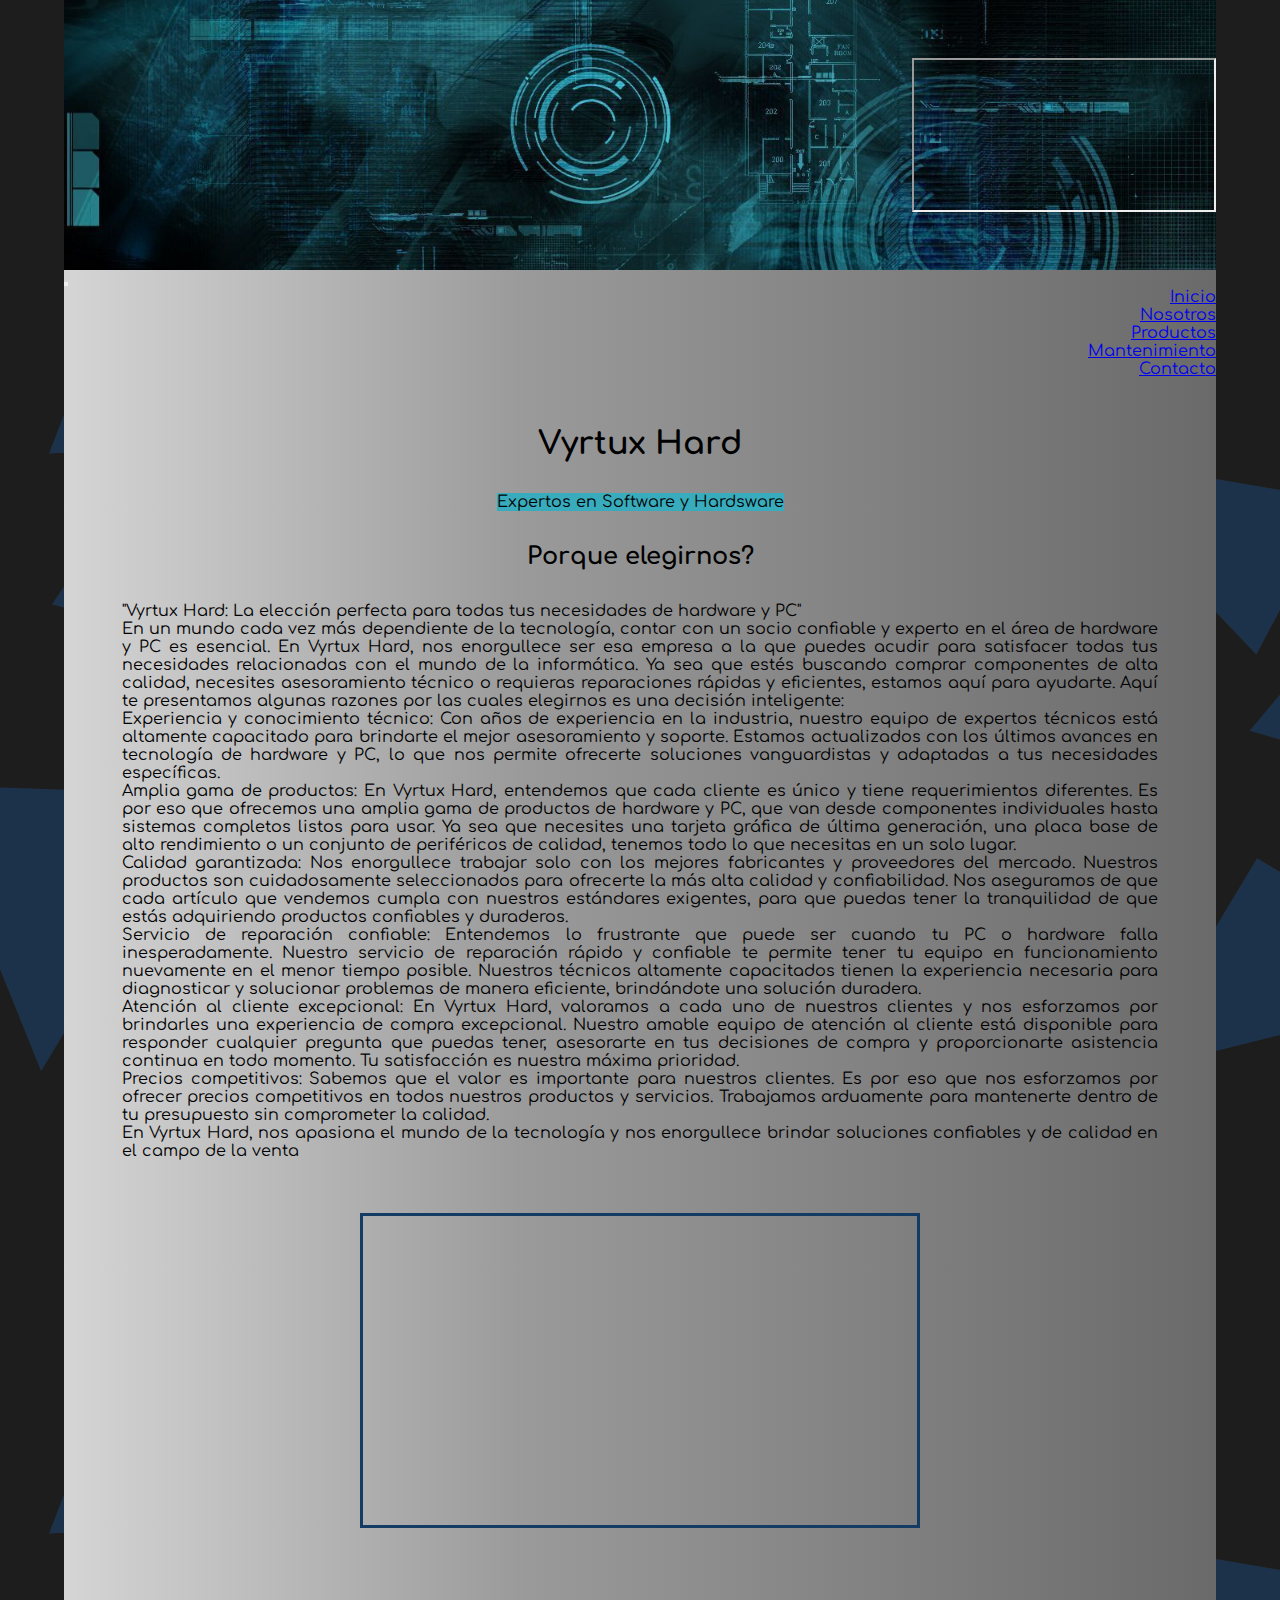
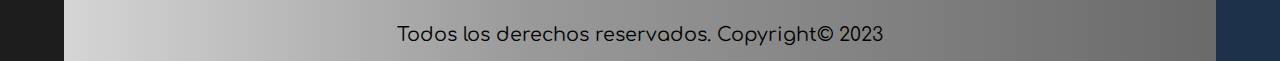
<file: index.html>
<!DOCTYPE html>
<html lang="en">

<head>
  <meta charset="UTF-8">
  <meta http-equiv="X-UA-Compatible" content="IE=edge">
  <meta name="viewport" content="width=device-width, initial-scale=1.0">
  <meta name="description" content="Vyrtux hard, Expertos en harware y software.">
  <meta name="keywords" content="empresa, hardware, software, computadoras">
  <link rel="preconnect" href="https://fonts.googleapis.com">
  <link rel="preconnect" href="https://fonts.googleapis.com">
  <link rel="preconnect" href="https://fonts.gstatic.com" crossorigin>
  <link href="https://cdn.jsdelivr.net/npm/bootstrap@5.3.0-alpha3/dist/css/bootstrap.min.css" rel="stylesheet"
    integrity="sha384-KK94CHFLLe+nY2dmCWGMq91rCGa5gtU4mk92HdvYe+M/SXH301p5ILy+dN9+nJOZ" crossorigin="anonymous">
  <link href="https://fonts.googleapis.com/css2?family=Comfortaa:wght@300;400;500;600;700&display=swap"
    rel="stylesheet">
  <link rel="shortcut icon" href="./media/favicon.ico">
  <link rel="stylesheet" href="./css/style.css">
  <title>Vyrtux Hard - Inicio</title>
</head>

<body>
  <header>
    <div class="banner">
      <iframe src="https://embed.lottiefiles.com/animation/92210"></iframe>
      <!-- Imagen de Fondo -->
    </div>
    <div class="navbarMio">
      <nav class="navbar navbar-expand-lg bg-body-tertiary">
        <div class="container-fluid">
          <a class="navbar-brand"></a>
          <button class="navbar-toggler" type="button" data-bs-toggle="collapse" data-bs-target="#navbarNav"
            aria-controls="navbarNav" aria-expanded="false" aria-label="Toggle navigation">
            <span class="navbar-toggler-icon"></span>
          </button>
          <div class="collapse navbar-collapse" id="navbarNav">
            <ul class="navbar-nav">
              <li class="nav-item">
                <a class="nav-link active" href="./index.html">Inicio</a>
              </li>
              <li class="nav-item">
                <a class="nav-link" href="./pages/nosotros.html">Nosotros</a>
              </li>
              <li class="nav-item">
                <a class="nav-link" href="./pages/productos.html">Productos</a>
              </li>
              <li class="nav-item">
                <a class="nav-link" href="./pages/mantenimiento.html">Mantenimiento</a>
              </li>
              <li class="nav-item">
                <a class="nav-link" href="./pages/contact.html">Contacto</a>
              </li>
            </ul>
          </div>
        </div>
      </nav>
    </div>
  </header>
  <main>
    <section>
      <article>
        <h1 class="tittle">Vyrtux Hard</h1>
        <p class="slogan">Expertos en Software y Hardsware</p>
      </article>
      <h2 class="pregunta">Porque elegirnos?</h2>
      <article class="eleccion">
        <p>"Vyrtux Hard: La elección perfecta para todas tus necesidades de hardware y PC"</p>

          En un mundo cada vez más dependiente de la tecnología, contar con un socio confiable y experto en el área de
          hardware y PC es esencial. En Vyrtux Hard, nos enorgullece ser esa empresa a la que puedes acudir para
          satisfacer todas tus necesidades relacionadas con el mundo de la informática. Ya sea que estés buscando
          comprar componentes de alta calidad, necesites asesoramiento técnico o requieras reparaciones rápidas y
          eficientes, estamos aquí para ayudarte. Aquí te presentamos algunas razones por las cuales elegirnos es una
          decisión inteligente:</p>

          Experiencia y conocimiento técnico: Con años de experiencia en la industria, nuestro equipo de expertos
          técnicos está altamente capacitado para brindarte el mejor asesoramiento y soporte. Estamos actualizados con
          los últimos avances en tecnología de hardware y PC, lo que nos permite ofrecerte soluciones vanguardistas y
          adaptadas a tus necesidades específicas.</p>

          Amplia gama de productos: En Vyrtux Hard, entendemos que cada cliente es único y tiene requerimientos
          diferentes. Es por eso que ofrecemos una amplia gama de productos de hardware y PC, que van desde componentes
          individuales hasta sistemas completos listos para usar. Ya sea que necesites una tarjeta gráfica de última
          generación, una placa base de alto rendimiento o un conjunto de periféricos de calidad, tenemos todo lo que
          necesitas en un solo lugar.</p>

          Calidad garantizada: Nos enorgullece trabajar solo con los mejores fabricantes y proveedores del mercado.
          Nuestros productos son cuidadosamente seleccionados para ofrecerte la más alta calidad y confiabilidad. Nos
          aseguramos de que cada artículo que vendemos cumpla con nuestros estándares exigentes, para que puedas tener
          la tranquilidad de que estás adquiriendo productos confiables y duraderos.</p>

          Servicio de reparación confiable: Entendemos lo frustrante que puede ser cuando tu PC o hardware falla
          inesperadamente. Nuestro servicio de reparación rápido y confiable te permite tener tu equipo en
          funcionamiento nuevamente en el menor tiempo posible. Nuestros técnicos altamente capacitados tienen la
          experiencia necesaria para diagnosticar y solucionar problemas de manera eficiente, brindándote una solución
          duradera.</p>

          Atención al cliente excepcional: En Vyrtux Hard, valoramos a cada uno de nuestros clientes y nos esforzamos
          por brindarles una experiencia de compra excepcional. Nuestro amable equipo de atención al cliente está
          disponible para responder cualquier pregunta que puedas tener, asesorarte en tus decisiones de compra y
          proporcionarte asistencia continua en todo momento. Tu satisfacción es nuestra máxima prioridad.</p>

          Precios competitivos: Sabemos que el valor es importante para nuestros clientes. Es por eso que nos esforzamos
          por ofrecer precios competitivos en todos nuestros productos y servicios. Trabajamos arduamente para
          mantenerte dentro de tu presupuesto sin comprometer la calidad.</p>

          En Vyrtux Hard, nos apasiona el mundo de la tecnología y nos enorgullece brindar soluciones confiables y de
          calidad en el campo de la venta</p>
      </article>
      <article class="video">
        <iframe width="560" height="315" src="https://www.youtube.com/embed/BjfJZh7YlMo" title="YouTube video player"
          frameborder="0"
          allow="accelerometer; autoplay; clipboard-write; encrypted-media; gyroscope; picture-in-picture; web-share"
          allowfullscreen></iframe>
      </article>
    </section>
  </main>
  <footer>
    <p>Todos los derechos reservados. Copyright© 2023</p>
  </footer>
  <script src="https://cdn.jsdelivr.net/npm/bootstrap@5.3.0-alpha3/dist/js/bootstrap.bundle.min.js"
    integrity="sha384-ENjdO4Dr2bkBIFxQpeoTz1HIcje39Wm4jDKdf19U8gI4ddQ3GYNS7NTKfAdVQSZe"
    crossorigin="anonymous"></script>
</body>


</html>
</file>
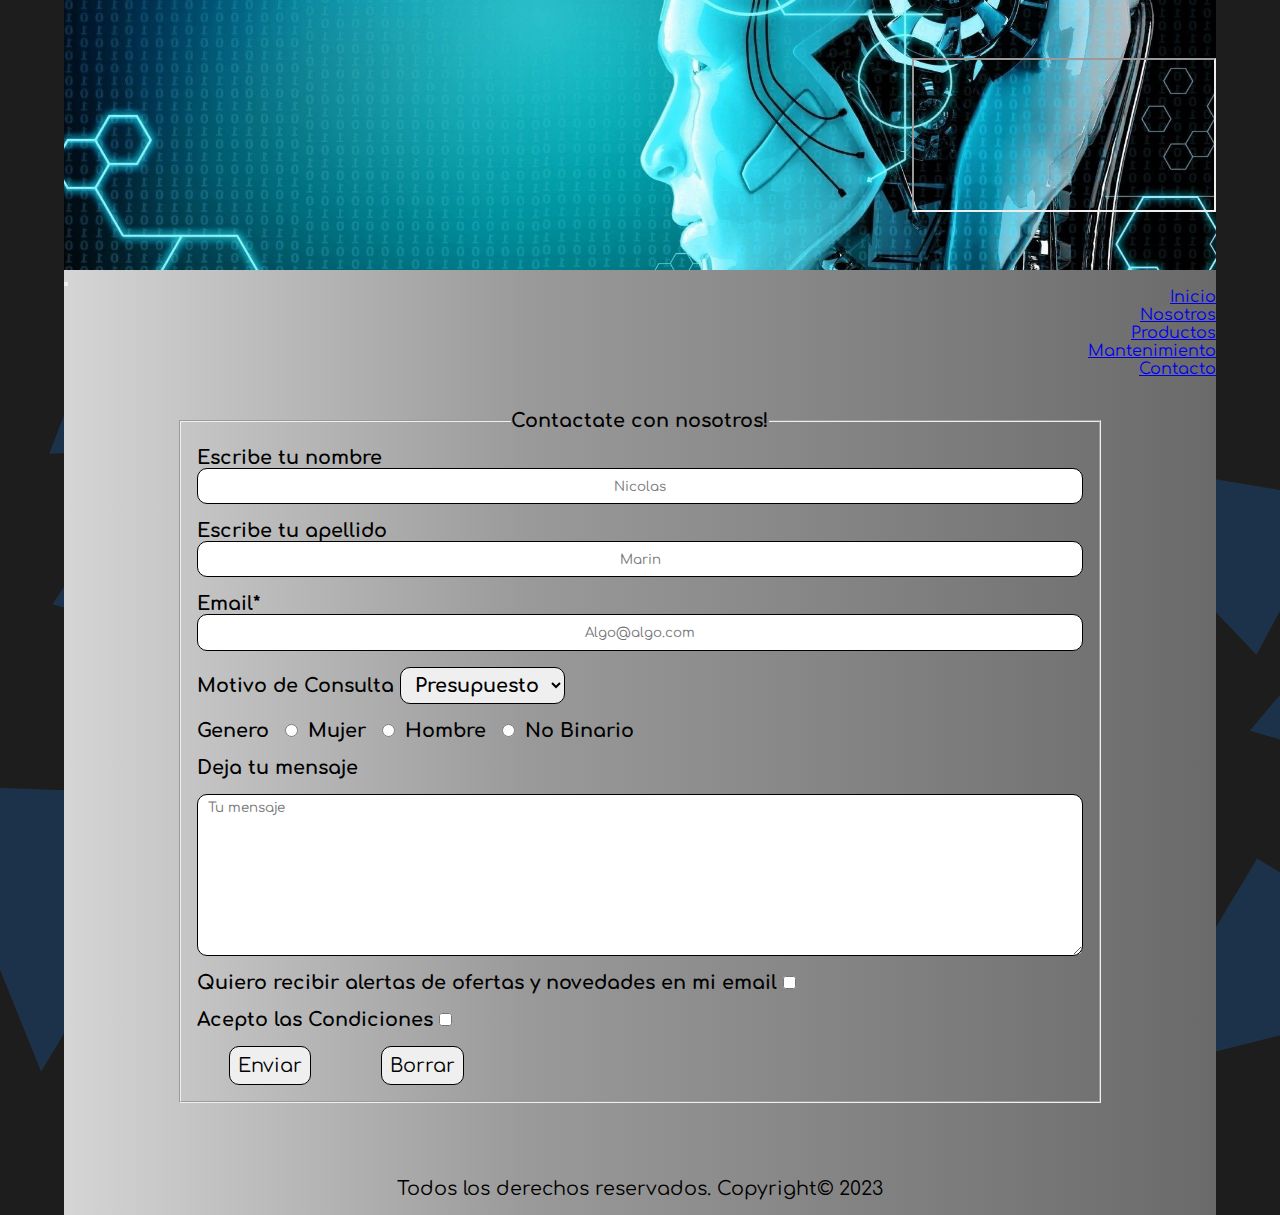
<file: pages/contact.html>
<!DOCTYPE html>
<html lang="en">

<head>
    <meta charset="UTF-8">
    <meta http-equiv="X-UA-Compatible" content="IE=edge">
    <meta name="viewport" content="width=device-width, initial-scale=1.0">
    <meta name="description" content="pagina de contacto para todo publico, aqui puedes hacer tus consultas a Vyrtux Hard">
    <meta name="keywords" content="contacto, mail, formulario">
    <link rel="preconnect" href="https://fonts.googleapis.com">
    <link rel="preconnect" href="https://fonts.gstatic.com" crossorigin>
    <link href="https://cdn.jsdelivr.net/npm/bootstrap@5.3.0-alpha3/dist/css/bootstrap.min.css" rel="stylesheet" integrity="sha384-KK94CHFLLe+nY2dmCWGMq91rCGa5gtU4mk92HdvYe+M/SXH301p5ILy+dN9+nJOZ" crossorigin="anonymous">
    <link href="https://fonts.googleapis.com/css2?family=Comfortaa:wght@300;400;500;600;700&display=swap"
        rel="stylesheet">
    <link rel="shortcut icon" href="../media/favicon.ico">
    <link rel="stylesheet" href="../css/style.css">
    <title>Vyrtux Hard - Contacto</title>
</head>

<body>
    <header>
        <div class="bannerContacto">
            <iframe src="https://embed.lottiefiles.com/animation/92210"></iframe>
            <!-- Imagen de Fondo -->
        </div>
        <div class="navbarMio">
            <nav class="navbar navbar-expand-lg bg-body-tertiary">
                <div class="container-fluid">
                  <a class="navbar-brand"></a>
                  <button class="navbar-toggler" type="button" data-bs-toggle="collapse" data-bs-target="#navbarNav" aria-controls="navbarNav" aria-expanded="false" aria-label="Toggle navigation">
                    <span class="navbar-toggler-icon"></span>
                  </button>
                  <div class="collapse navbar-collapse" id="navbarNav">
                    <ul class="navbar-nav">
                      <li class="nav-item">
                        <a class="nav-link active" href="../index.html">Inicio</a>
                      </li>
                      <li class="nav-item">
                        <a class="nav-link" href="./nosotros.html">Nosotros</a>
                      </li>
                      <li class="nav-item">
                        <a class="nav-link" href="./productos.html">Productos</a>
                      </li>
                      <li class="nav-item">
                        <a class="nav-link" href="./mantenimiento.html">Mantenimiento</a>
                      </li>
                      <li class="nav-item">
                        <a class="nav-link" href="./contact.html">Contacto</a>
                      </li>
                    </ul>
                  </div>
                </div>
              </nav>
        </div>
    </header>
    <main>
        <form action="">
            <fieldset>
                <legend>Contactate con nosotros!</legend>
                <div class="inline">
                    <label for="nombre">Escribe tu nombre</label>
                    <input class="datos" type="text" name="nombre" placeholder="Nicolas">
                </div>
                <div class="inline">
                    <label for="apellido">Escribe tu apellido</label>
                    <input class="datos" type="text" name="apellido" id="" placeholder="Marin">
                </div>
                <div>
                    <label for="email">Email*</label>
                    <input class="datos" type="email" name="" id="" placeholder="Algo@algo.com" required>
                </div>
                <div>
                    <label for="motivo">Motivo de Consulta</label>
                    <select name="motivo" id="">
                        <option value="pre">Presupuesto</option>
                        <option value="buy">Compras</option>
                        <option value="other">Otro</option>
                    </select>
                </div>
                <div>
                    <label for="sexo">Genero</label>
                    <input type="radio" name="sexo" id="" value="Fem" class="sexo">Mujer
                    <input type="radio" name="sexo" id="" value="hom" class="sexo">Hombre
                    <input type="radio" name="sexo" id="" value="no_b" class="sexo">No Binario
                </div>

                <div>
                    <label for="comentarios">Deja tu mensaje</label>
                    <textarea name="comentarios" id="" cols="90" rows="10" placeholder="Tu mensaje"></textarea>
                </div>

                <div>
                    <label for="newslater">Quiero recibir alertas de ofertas y novedades en mi email</label>
                    <input type="checkbox" name="newslater" id="">
                </div>
                <div>
                    <label for="condiciones">Acepto las Condiciones</label>
                    <input type="checkbox" name="condiciones" id="">
                </div>
                <div>
                    <input type="submit" value="Enviar" class="botones">
                    <input type="reset" value="Borrar" class="botones">
                </div>
            </fieldset>
        </form>
    </main>
    <footer>
        <p>Todos los derechos reservados. Copyright© 2023</p>
    </footer>
    <script src="https://cdn.jsdelivr.net/npm/bootstrap@5.3.0-alpha3/dist/js/bootstrap.bundle.min.js" integrity="sha384-ENjdO4Dr2bkBIFxQpeoTz1HIcje39Wm4jDKdf19U8gI4ddQ3GYNS7NTKfAdVQSZe" crossorigin="anonymous"></script>
</body>

</html>
</file>
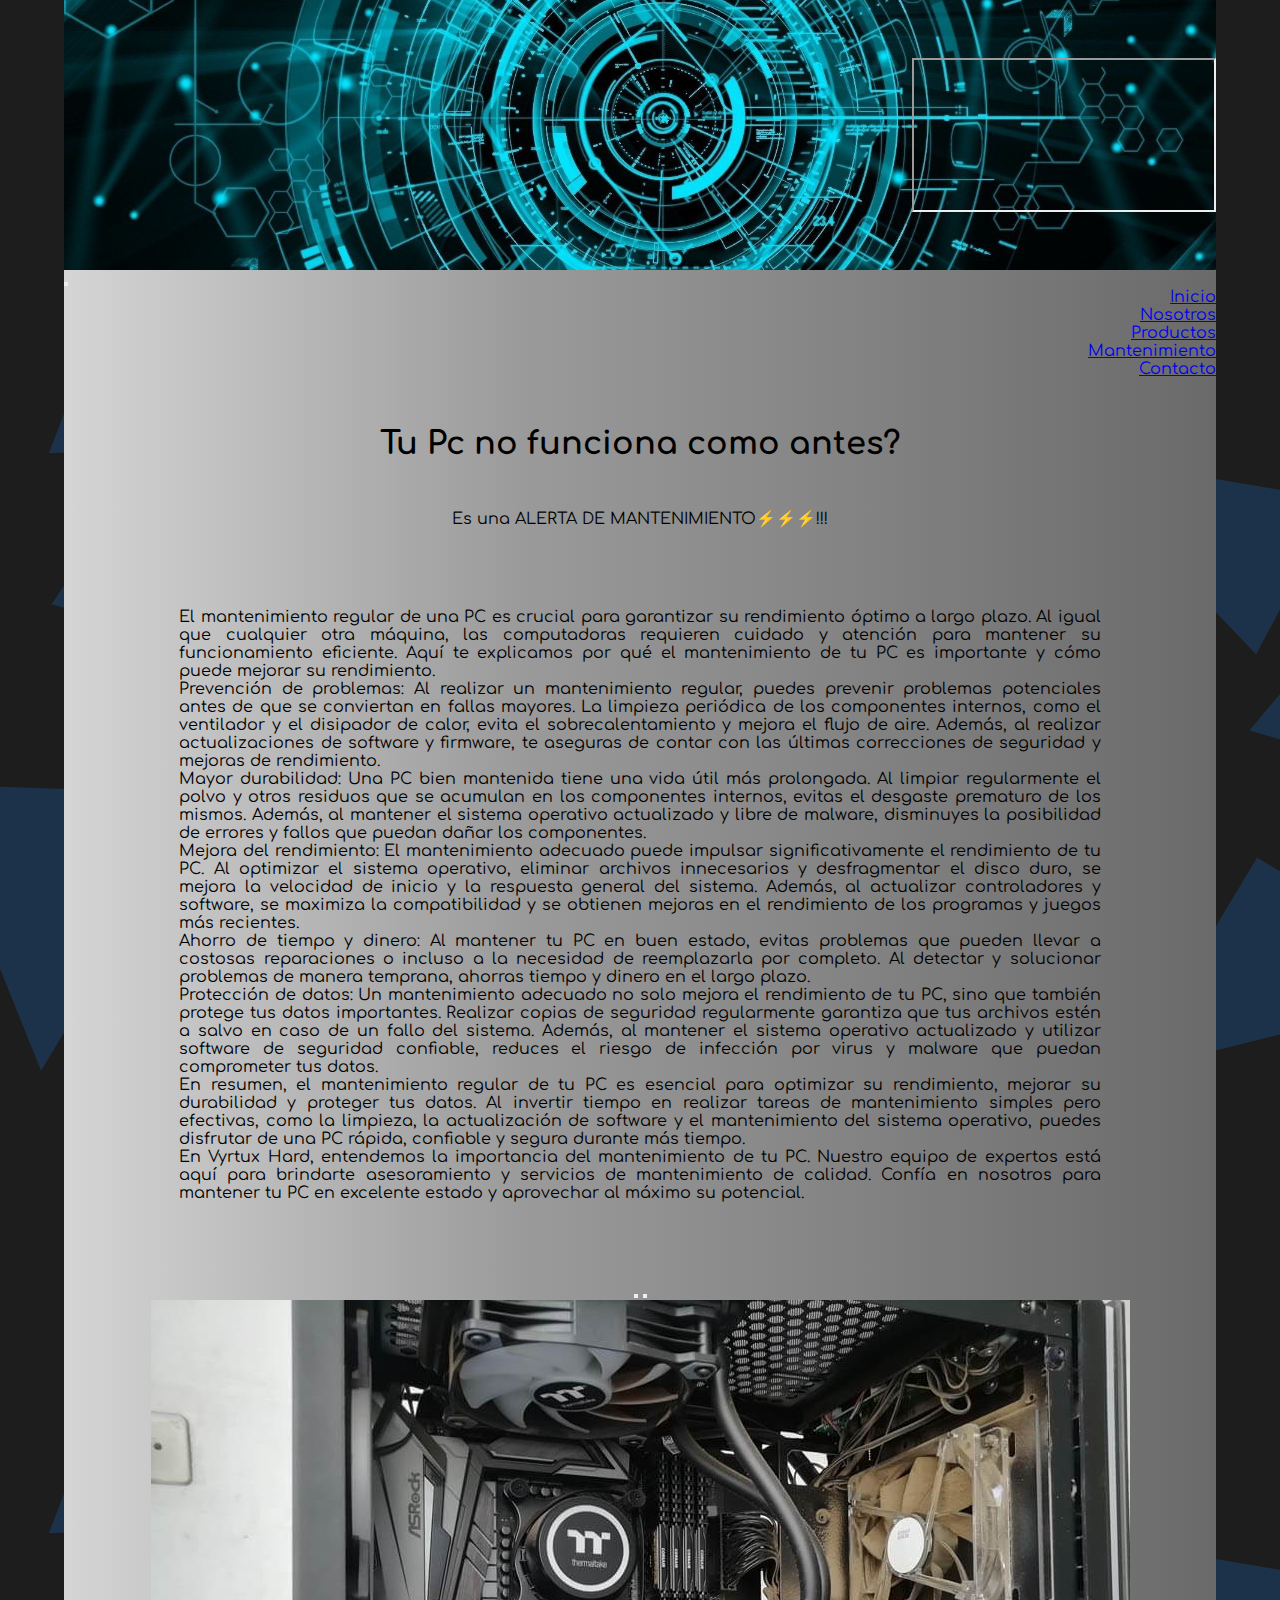
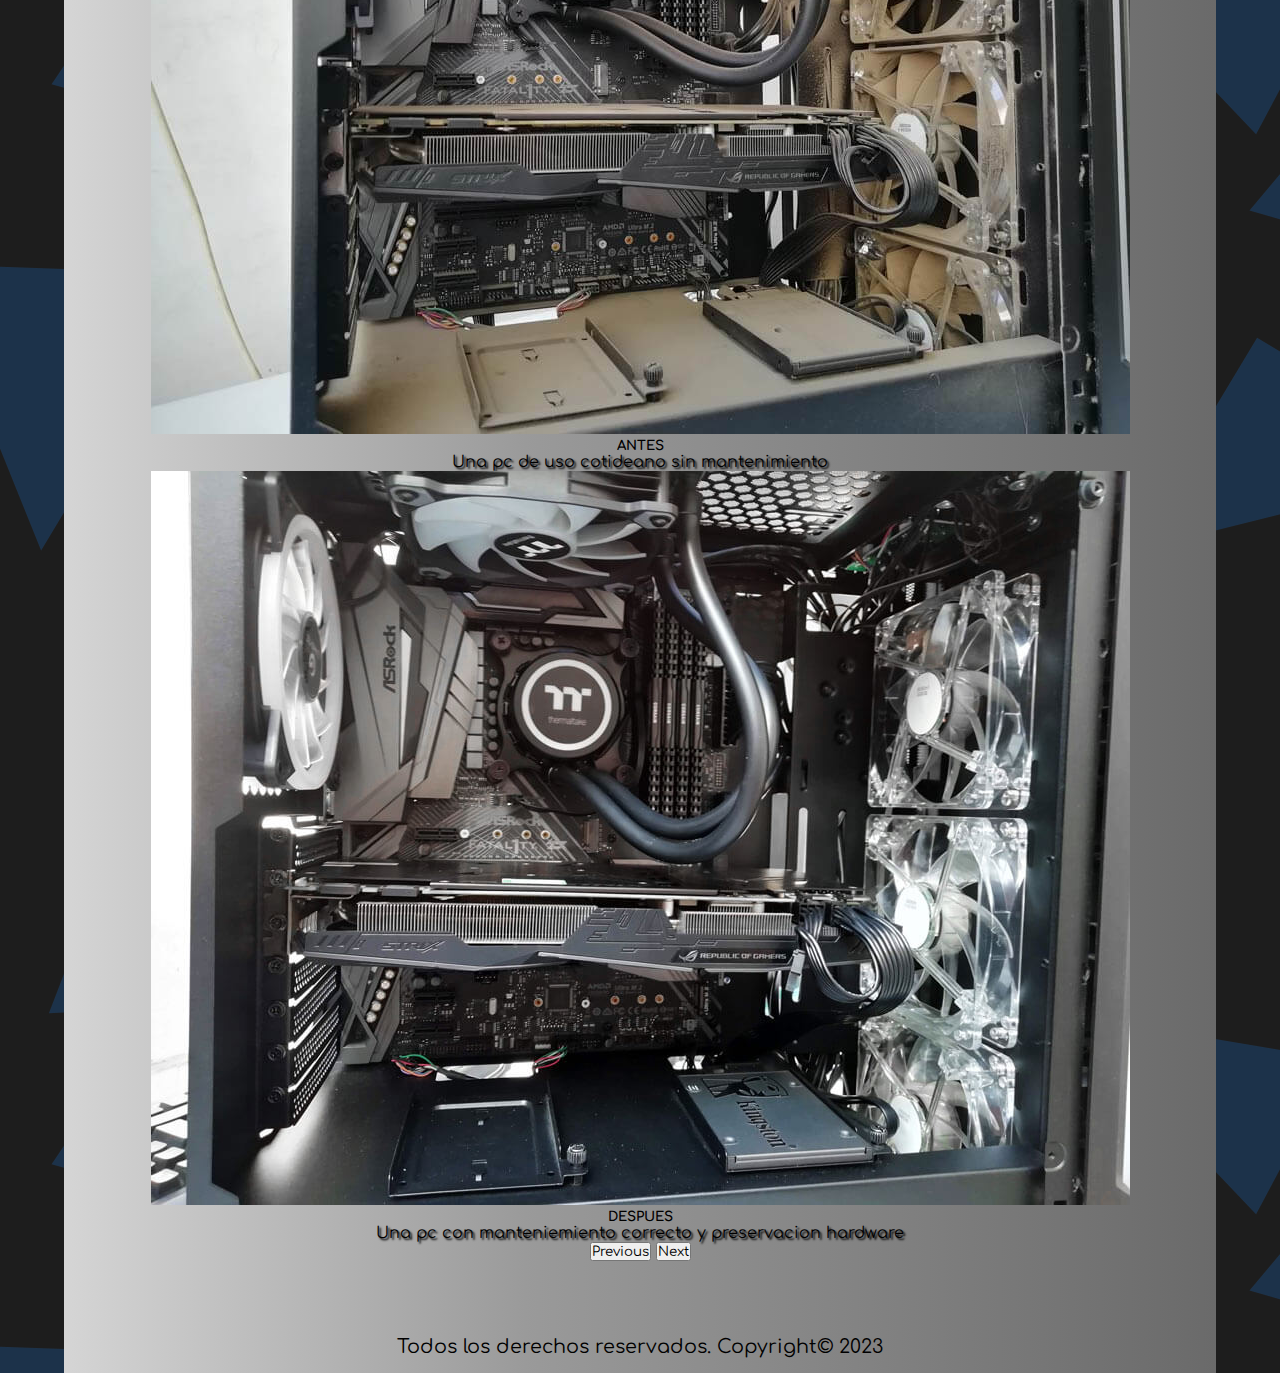
<file: pages/mantenimiento.html>
<!DOCTYPE html>
<html lang="en">

<head>
    <meta charset="UTF-8">
    <meta http-equiv="X-UA-Compatible" content="IE=edge">
    <meta name="viewport" content="width=device-width, initial-scale=1.0">
    <meta name="description" content="En Vyrtux hard no solo vendemos y arreglamos tus dispositivos tambien hacemos limpieza y mantenimiento preventivo">
    <meta name="keywords" content="mantenimiento, limpieza, hardware, software, prevencion">
    <link rel="preconnect" href="https://fonts.googleapis.com">
    <link rel="preconnect" href="https://fonts.gstatic.com" crossorigin>
    <link href="https://cdn.jsdelivr.net/npm/bootstrap@5.3.0-alpha3/dist/css/bootstrap.min.css" rel="stylesheet"
        integrity="sha384-KK94CHFLLe+nY2dmCWGMq91rCGa5gtU4mk92HdvYe+M/SXH301p5ILy+dN9+nJOZ" crossorigin="anonymous">
    <link href="https://fonts.googleapis.com/css2?family=Comfortaa:wght@300;400;500;600;700&display=swap"
        rel="stylesheet">
    <link rel="shortcut icon" href="../media/favicon.ico">
    <link rel="stylesheet" href="../css/style.css">
    <title>Vyrtux Hard - Mantenimiento</title>
</head>

<body>
    <header>

        <div class="bannerMantenimiento">
            <iframe src="https://embed.lottiefiles.com/animation/92210"></iframe>
            <!-- Imagen de Fondo -->
        </div>

        <div class="navbarMio">
            <nav class="navbar navbar-expand-lg bg-body-tertiary">
                <div class="container-fluid">
                    <a class="navbar-brand"></a>
                    <button class="navbar-toggler" type="button" data-bs-toggle="collapse" data-bs-target="#navbarNav"
                        aria-controls="navbarNav" aria-expanded="false" aria-label="Toggle navigation">
                        <span class="navbar-toggler-icon"></span>
                    </button>
                    <div class="collapse navbar-collapse" id="navbarNav">
                        <ul class="navbar-nav">
                            <li class="nav-item">
                                <a class="nav-link active" href="../index.html">Inicio</a>
                            </li>
                            <li class="nav-item">
                                <a class="nav-link" href="./nosotros.html">Nosotros</a>
                            </li>
                            <li class="nav-item">
                                <a class="nav-link" href="./productos.html">Productos</a>
                            </li>
                            <li class="nav-item">
                                <a class="nav-link" href="./mantenimiento.html">Mantenimiento</a>
                            </li>
                            <li class="nav-item">
                                <a class="nav-link" href="./contact.html">Contacto</a>
                            </li>
                        </ul>
                    </div>
                </div>
            </nav>
        </div>
    </header>
    <main>
        <section class="tittle2">
            <h1>Tu Pc no funciona como antes?</h1>
        </section>
        <section class="alerta">
            <p>Es una ALERTA DE MANTENIMIENTO⚡⚡⚡!!!</p>

            <article class="service">
                <p>
                    El mantenimiento regular de una PC es crucial para garantizar su rendimiento óptimo a largo plazo.
                    Al igual que cualquier otra máquina, las computadoras requieren cuidado y atención para mantener su
                    funcionamiento eficiente. Aquí te explicamos por qué el mantenimiento de tu PC es importante y cómo
                    puede mejorar su rendimiento.</p>

                    Prevención de problemas: Al realizar un mantenimiento regular, puedes prevenir problemas potenciales
                    antes de que se conviertan en fallas mayores. La limpieza periódica de los componentes internos,
                    como el ventilador y el disipador de calor, evita el sobrecalentamiento y mejora el flujo de aire.
                    Además, al realizar actualizaciones de software y firmware, te aseguras de contar con las últimas
                    correcciones de seguridad y mejoras de rendimiento.</p>

                    Mayor durabilidad: Una PC bien mantenida tiene una vida útil más prolongada. Al limpiar regularmente
                    el polvo y otros residuos que se acumulan en los componentes internos, evitas el desgaste prematuro
                    de los mismos. Además, al mantener el sistema operativo actualizado y libre de malware, disminuyes
                    la posibilidad de errores y fallos que puedan dañar los componentes.</p>

                    Mejora del rendimiento: El mantenimiento adecuado puede impulsar significativamente el rendimiento
                    de tu PC. Al optimizar el sistema operativo, eliminar archivos innecesarios y desfragmentar el disco
                    duro, se mejora la velocidad de inicio y la respuesta general del sistema. Además, al actualizar
                    controladores y software, se maximiza la compatibilidad y se obtienen mejoras en el rendimiento de
                    los programas y juegos más recientes.</p>

                    Ahorro de tiempo y dinero: Al mantener tu PC en buen estado, evitas problemas que pueden llevar a
                    costosas reparaciones o incluso a la necesidad de reemplazarla por completo. Al detectar y
                    solucionar problemas de manera temprana, ahorras tiempo y dinero en el largo plazo.</p>

                    Protección de datos: Un mantenimiento adecuado no solo mejora el rendimiento de tu PC, sino que
                    también protege tus datos importantes. Realizar copias de seguridad regularmente garantiza que tus
                    archivos estén a salvo en caso de un fallo del sistema. Además, al mantener el sistema operativo
                    actualizado y utilizar software de seguridad confiable, reduces el riesgo de infección por virus y
                    malware que puedan comprometer tus datos.</p>

                    En resumen, el mantenimiento regular de tu PC es esencial para optimizar su rendimiento, mejorar su
                    durabilidad y proteger tus datos. Al invertir tiempo en realizar tareas de mantenimiento simples
                    pero efectivas, como la limpieza, la actualización de software y el mantenimiento del sistema
                    operativo, puedes disfrutar de una PC rápida, confiable y segura durante más tiempo.</p>

                    En Vyrtux Hard, entendemos la importancia del mantenimiento de tu PC. Nuestro equipo de expertos
                    está aquí para brindarte asesoramiento y servicios de mantenimiento de calidad. Confía en nosotros
                    para mantener tu PC en excelente estado y aprovechar al máximo su potencial.
                </p>
            </article>
            <article class="articleMio container">
                <div class="row">
                    <div class="col-sm-12 col-md-8 col-10 mx-auto">
                        <div id="carouselExampleCaptions" class="carousel slide">
                            <div class="carousel-indicators">
                                <button type="button" data-bs-target="#carouselExampleCaptions" data-bs-slide-to="0"
                                    class="active" aria-current="true" aria-label="Slide 1"></button>
                                <button type="button" data-bs-target="#carouselExampleCaptions" data-bs-slide-to="1"
                                    aria-label="Slide 2"></button>
                            </div>
                            <div class="carousel-inner">
                                <div class="carousel-item active">
                                    <img src="../media/pc-gamer-sucia-antes-1.jpg" class="d-block w-100" alt="Pc-Sucia">
                                    <div class="carousel-caption d-none d-md-block">
                                        <h5>ANTES</h5>
                                        <p>Una pc de uso cotideano sin mantenimiento</p>
                                    </div>
                                </div>
                                <div class="carousel-item">
                                    <img src="../media/pc-gamer-sucia-despues-1.jpg" class="d-block w-100" alt="Pc-Limpia">
                                    <div class="carousel-caption d-none d-md-block">
                                        <h5>DESPUES</h5>
                                        <p>Una pc con manteniemiento correcto y preservacion hardware</p>
                                    </div>
                                </div>
                            </div>
                            <button class="carousel-control-prev" type="button"
                                data-bs-target="#carouselExampleCaptions" data-bs-slide="prev">
                                <span class="carousel-control-prev-icon" aria-hidden="true"></span>
                                <span class="visually-hidden">Previous</span>
                            </button>
                            <button class="carousel-control-next" type="button"
                                data-bs-target="#carouselExampleCaptions" data-bs-slide="next">
                                <span class="carousel-control-next-icon" aria-hidden="true"></span>
                                <span class="visually-hidden">Next</span>
                            </button>
                        </div>
                    </div>
                </div>
            </article>
        </section>

    </main>
    <footer>
        <p>Todos los derechos reservados. Copyright© 2023</p>
    </footer>
    <script src="https://cdn.jsdelivr.net/npm/bootstrap@5.3.0-alpha3/dist/js/bootstrap.bundle.min.js"
        integrity="sha384-ENjdO4Dr2bkBIFxQpeoTz1HIcje39Wm4jDKdf19U8gI4ddQ3GYNS7NTKfAdVQSZe"
        crossorigin="anonymous"></script>
</body>

</html>
</file>
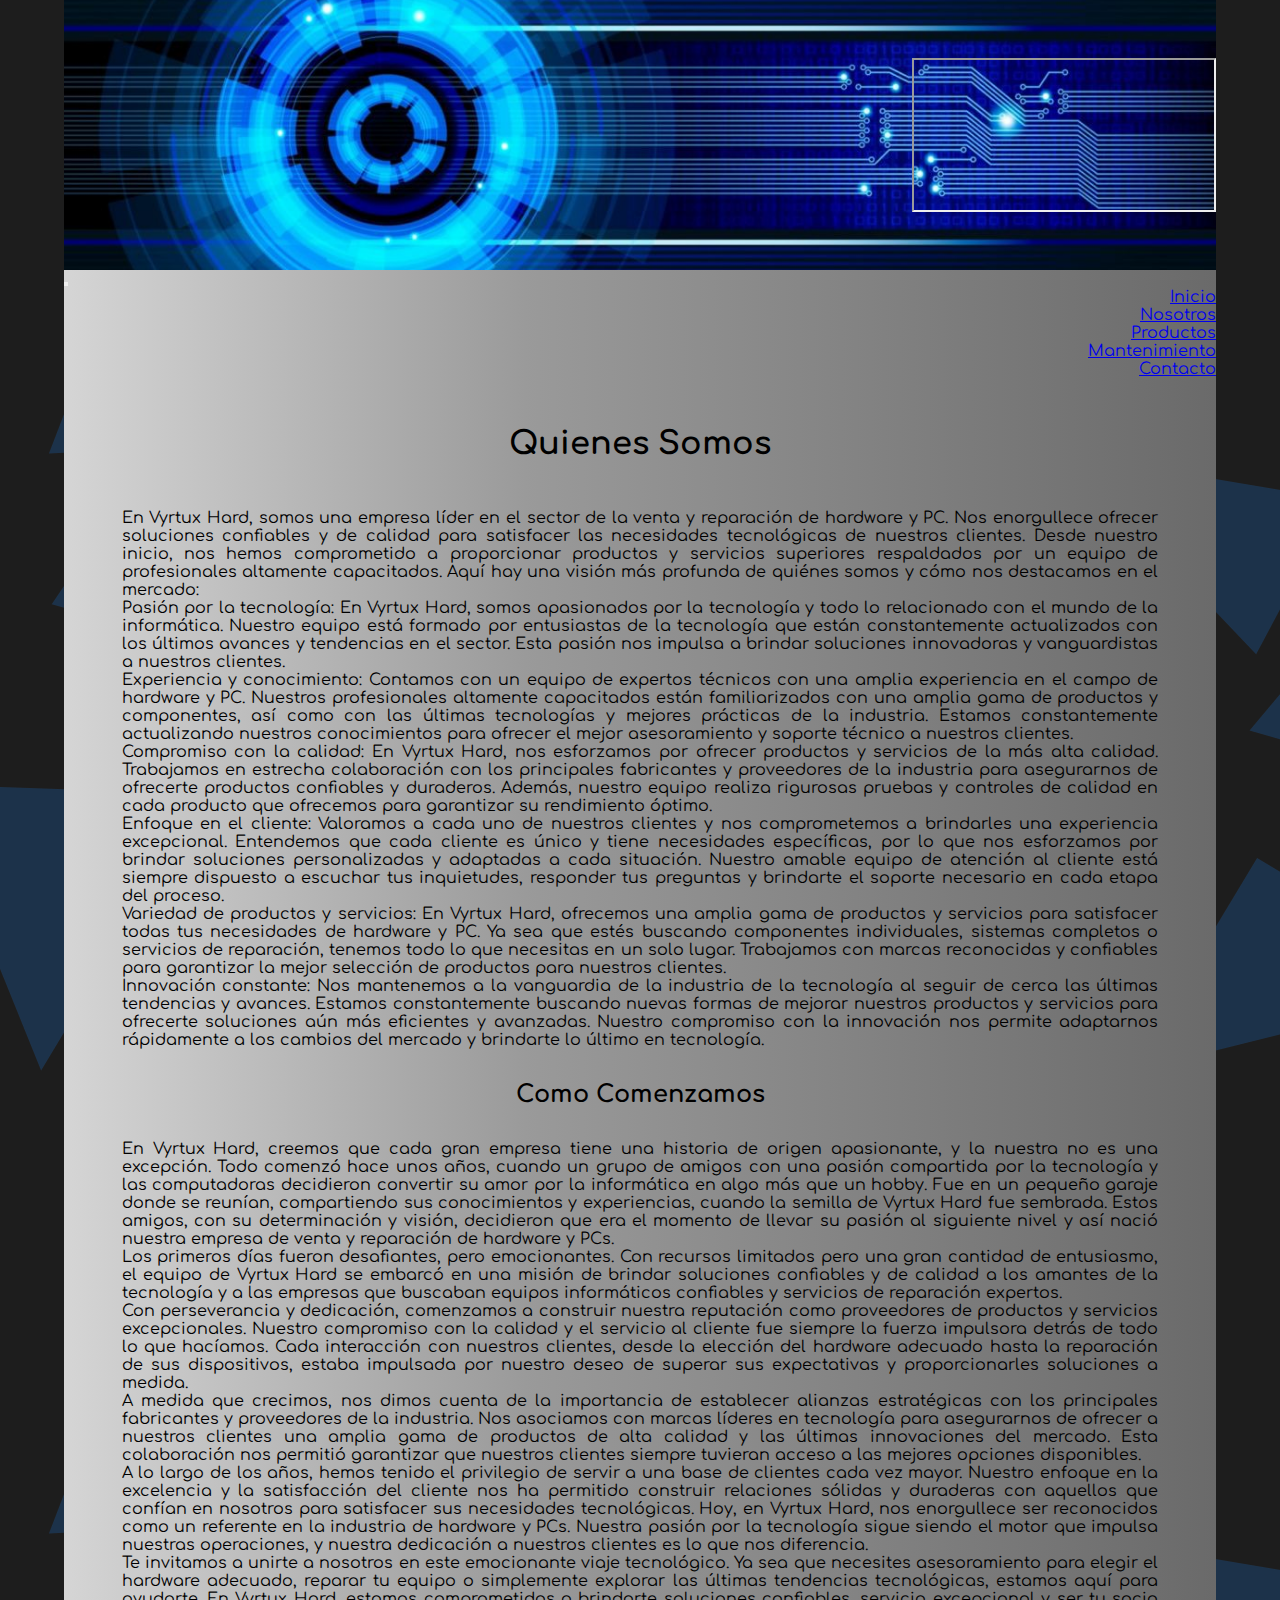
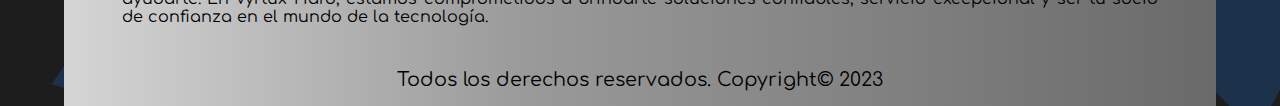
<file: pages/nosotros.html>
<!DOCTYPE html>
<html lang="en">

<head>
  <meta charset="UTF-8">
  <meta http-equiv="X-UA-Compatible" content="IE=edge">
  <meta name="viewport" content="width=device-width, initial-scale=1.0">
  <meta name="description" content="Vyrtux Hard, acerca de nosotros y nuestros comienzos">
  <meta name="keywords" content="nosotros, vyrtux hard, comienzos">
  <link rel="preconnect" href="https://fonts.googleapis.com">
  <link rel="preconnect" href="https://fonts.gstatic.com" crossorigin>
  <link href="https://cdn.jsdelivr.net/npm/bootstrap@5.3.0-alpha3/dist/css/bootstrap.min.css" rel="stylesheet"
    integrity="sha384-KK94CHFLLe+nY2dmCWGMq91rCGa5gtU4mk92HdvYe+M/SXH301p5ILy+dN9+nJOZ" crossorigin="anonymous">
  <link href="https://fonts.googleapis.com/css2?family=Comfortaa:wght@300;400;500;600;700&display=swap"
    rel="stylesheet">
  <link rel="shortcut icon" href="../media/favicon.ico">
  <link rel="stylesheet" href="../css/style.css">
  <title>Vyrtux Hard - Nosotros</title>
</head>

<body>
  <header>
    <div class="bannerNosotros">
      <iframe src="https://embed.lottiefiles.com/animation/92210"></iframe>
      <!-- Imagen de Fondo -->
    </div>
    <div class="navbarMio">
      <nav class="navbar navbar-expand-lg bg-body-tertiary">
        <div class="container-fluid">
          <a class="navbar-brand"></a>
          <button class="navbar-toggler" type="button" data-bs-toggle="collapse" data-bs-target="#navbarNav"
            aria-controls="navbarNav" aria-expanded="false" aria-label="Toggle navigation">
            <span class="navbar-toggler-icon"></span>
          </button>
          <div class="collapse navbar-collapse" id="navbarNav">
            <ul class="navbar-nav">
              <li class="nav-item">
                <a class="nav-link active" href="../index.html">Inicio</a>
              </li>
              <li class="nav-item">
                <a class="nav-link" href="./nosotros.html">Nosotros</a>
              </li>
              <li class="nav-item">
                <a class="nav-link" href="./productos.html">Productos</a>
              </li>
              <li class="nav-item">
                <a class="nav-link" href="./mantenimiento.html">Mantenimiento</a>
              </li>
              <li class="nav-item">
                <a class="nav-link" href="./contact.html">Contacto</a>
              </li>
            </ul>
          </div>
        </div>
      </nav>
    </div>
  </header>
  <main>
    <section>
      <article>
        <h1 class="tittle2">Quienes Somos</h1>
      </article>
      <article class="eleccion">
        <p>En Vyrtux Hard, somos una empresa líder en el sector de la venta y reparación de hardware y PC. Nos
          enorgullece ofrecer soluciones confiables y de calidad para satisfacer las necesidades tecnológicas de
          nuestros clientes. Desde nuestro inicio, nos hemos comprometido a proporcionar productos y servicios
          superiores respaldados por un equipo de profesionales altamente capacitados. Aquí hay una visión más profunda
          de quiénes somos y cómo nos destacamos en el mercado:</p>

        Pasión por la tecnología: En Vyrtux Hard, somos apasionados por la tecnología y todo lo relacionado con el
        mundo de la informática. Nuestro equipo está formado por entusiastas de la tecnología que están constantemente
        actualizados con los últimos avances y tendencias en el sector. Esta pasión nos impulsa a brindar soluciones
        innovadoras y vanguardistas a nuestros clientes.</p>

        Experiencia y conocimiento: Contamos con un equipo de expertos técnicos con una amplia experiencia en el campo
        de hardware y PC. Nuestros profesionales altamente capacitados están familiarizados con una amplia gama de
        productos y componentes, así como con las últimas tecnologías y mejores prácticas de la industria. Estamos
        constantemente actualizando nuestros conocimientos para ofrecer el mejor asesoramiento y soporte técnico a
        nuestros clientes.</p>

        Compromiso con la calidad: En Vyrtux Hard, nos esforzamos por ofrecer productos y servicios de la más alta
        calidad. Trabajamos en estrecha colaboración con los principales fabricantes y proveedores de la industria
        para asegurarnos de ofrecerte productos confiables y duraderos. Además, nuestro equipo realiza rigurosas
        pruebas y controles de calidad en cada producto que ofrecemos para garantizar su rendimiento óptimo.</p>

        Enfoque en el cliente: Valoramos a cada uno de nuestros clientes y nos comprometemos a brindarles una
        experiencia excepcional. Entendemos que cada cliente es único y tiene necesidades específicas, por lo que nos
        esforzamos por brindar soluciones personalizadas y adaptadas a cada situación. Nuestro amable equipo de
        atención al cliente está siempre dispuesto a escuchar tus inquietudes, responder tus preguntas y brindarte el
        soporte necesario en cada etapa del proceso.</p>

        Variedad de productos y servicios: En Vyrtux Hard, ofrecemos una amplia gama de productos y servicios para
        satisfacer todas tus necesidades de hardware y PC. Ya sea que estés buscando componentes individuales,
        sistemas completos o servicios de reparación, tenemos todo lo que necesitas en un solo lugar. Trabajamos con
        marcas reconocidas y confiables para garantizar la mejor selección de productos para nuestros clientes.</p>

        Innovación constante: Nos mantenemos a la vanguardia de la industria de la tecnología al seguir de cerca las
        últimas tendencias y avances. Estamos constantemente buscando nuevas formas de mejorar nuestros productos y
        servicios para ofrecerte soluciones aún más eficientes y avanzadas. Nuestro compromiso con la innovación nos
        permite adaptarnos rápidamente a los cambios del mercado y brindarte lo último en tecnología.</p>
      </article>
      <h2 class="pregunta">Como Comenzamos</h2>
      <article class="eleccion">
        <p>En Vyrtux Hard, creemos que cada gran empresa tiene una historia de origen apasionante, y la nuestra no es
          una excepción. Todo comenzó hace unos años, cuando un grupo de amigos con una pasión compartida por la
          tecnología y las computadoras decidieron convertir su amor por la informática en algo más que un hobby.

          Fue en un pequeño garaje donde se reunían, compartiendo sus conocimientos y experiencias, cuando la semilla de
          Vyrtux Hard fue sembrada. Estos amigos, con su determinación y visión, decidieron que era el momento de llevar
          su pasión al siguiente nivel y así nació nuestra empresa de venta y reparación de hardware y PCs.</p>

          Los primeros días fueron desafiantes, pero emocionantes. Con recursos limitados pero una gran cantidad de
          entusiasmo, el equipo de Vyrtux Hard se embarcó en una misión de brindar soluciones confiables y de calidad a
          los amantes de la tecnología y a las empresas que buscaban equipos informáticos confiables y servicios de
          reparación expertos.</p>

          Con perseverancia y dedicación, comenzamos a construir nuestra reputación como proveedores de productos y
          servicios excepcionales. Nuestro compromiso con la calidad y el servicio al cliente fue siempre la fuerza
          impulsora detrás de todo lo que hacíamos. Cada interacción con nuestros clientes, desde la elección del
          hardware adecuado hasta la reparación de sus dispositivos, estaba impulsada por nuestro deseo de superar sus
          expectativas y proporcionarles soluciones a medida.</p>

          A medida que crecimos, nos dimos cuenta de la importancia de establecer alianzas estratégicas con los
          principales fabricantes y proveedores de la industria. Nos asociamos con marcas líderes en tecnología para
          asegurarnos de ofrecer a nuestros clientes una amplia gama de productos de alta calidad y las últimas
          innovaciones del mercado. Esta colaboración nos permitió garantizar que nuestros clientes siempre tuvieran
          acceso a las mejores opciones disponibles.</p>

          A lo largo de los años, hemos tenido el privilegio de servir a una base de clientes cada vez mayor. Nuestro
          enfoque en la excelencia y la satisfacción del cliente nos ha permitido construir relaciones sólidas y
          duraderas con aquellos que confían en nosotros para satisfacer sus necesidades tecnológicas.

          Hoy, en Vyrtux Hard, nos enorgullece ser reconocidos como un referente en la industria de hardware y PCs.
          Nuestra pasión por la tecnología sigue siendo el motor que impulsa nuestras operaciones, y nuestra dedicación
          a nuestros clientes es lo que nos diferencia.</p>

          Te invitamos a unirte a nosotros en este emocionante viaje tecnológico. Ya sea que necesites asesoramiento
          para elegir el hardware adecuado, reparar tu equipo o simplemente explorar las últimas tendencias
          tecnológicas, estamos aquí para ayudarte. En Vyrtux Hard, estamos comprometidos a brindarte soluciones
          confiables, servicio excepcional y ser tu socio de confianza en el mundo de la tecnología.</p>
      </article>

  </main>
  <footer>
    <p>Todos los derechos reservados. Copyright© 2023</p>
  </footer>
  <script src="https://cdn.jsdelivr.net/npm/bootstrap@5.3.0-alpha3/dist/js/bootstrap.bundle.min.js"
    integrity="sha384-ENjdO4Dr2bkBIFxQpeoTz1HIcje39Wm4jDKdf19U8gI4ddQ3GYNS7NTKfAdVQSZe"
    crossorigin="anonymous"></script>
</body>

</html>
</file>
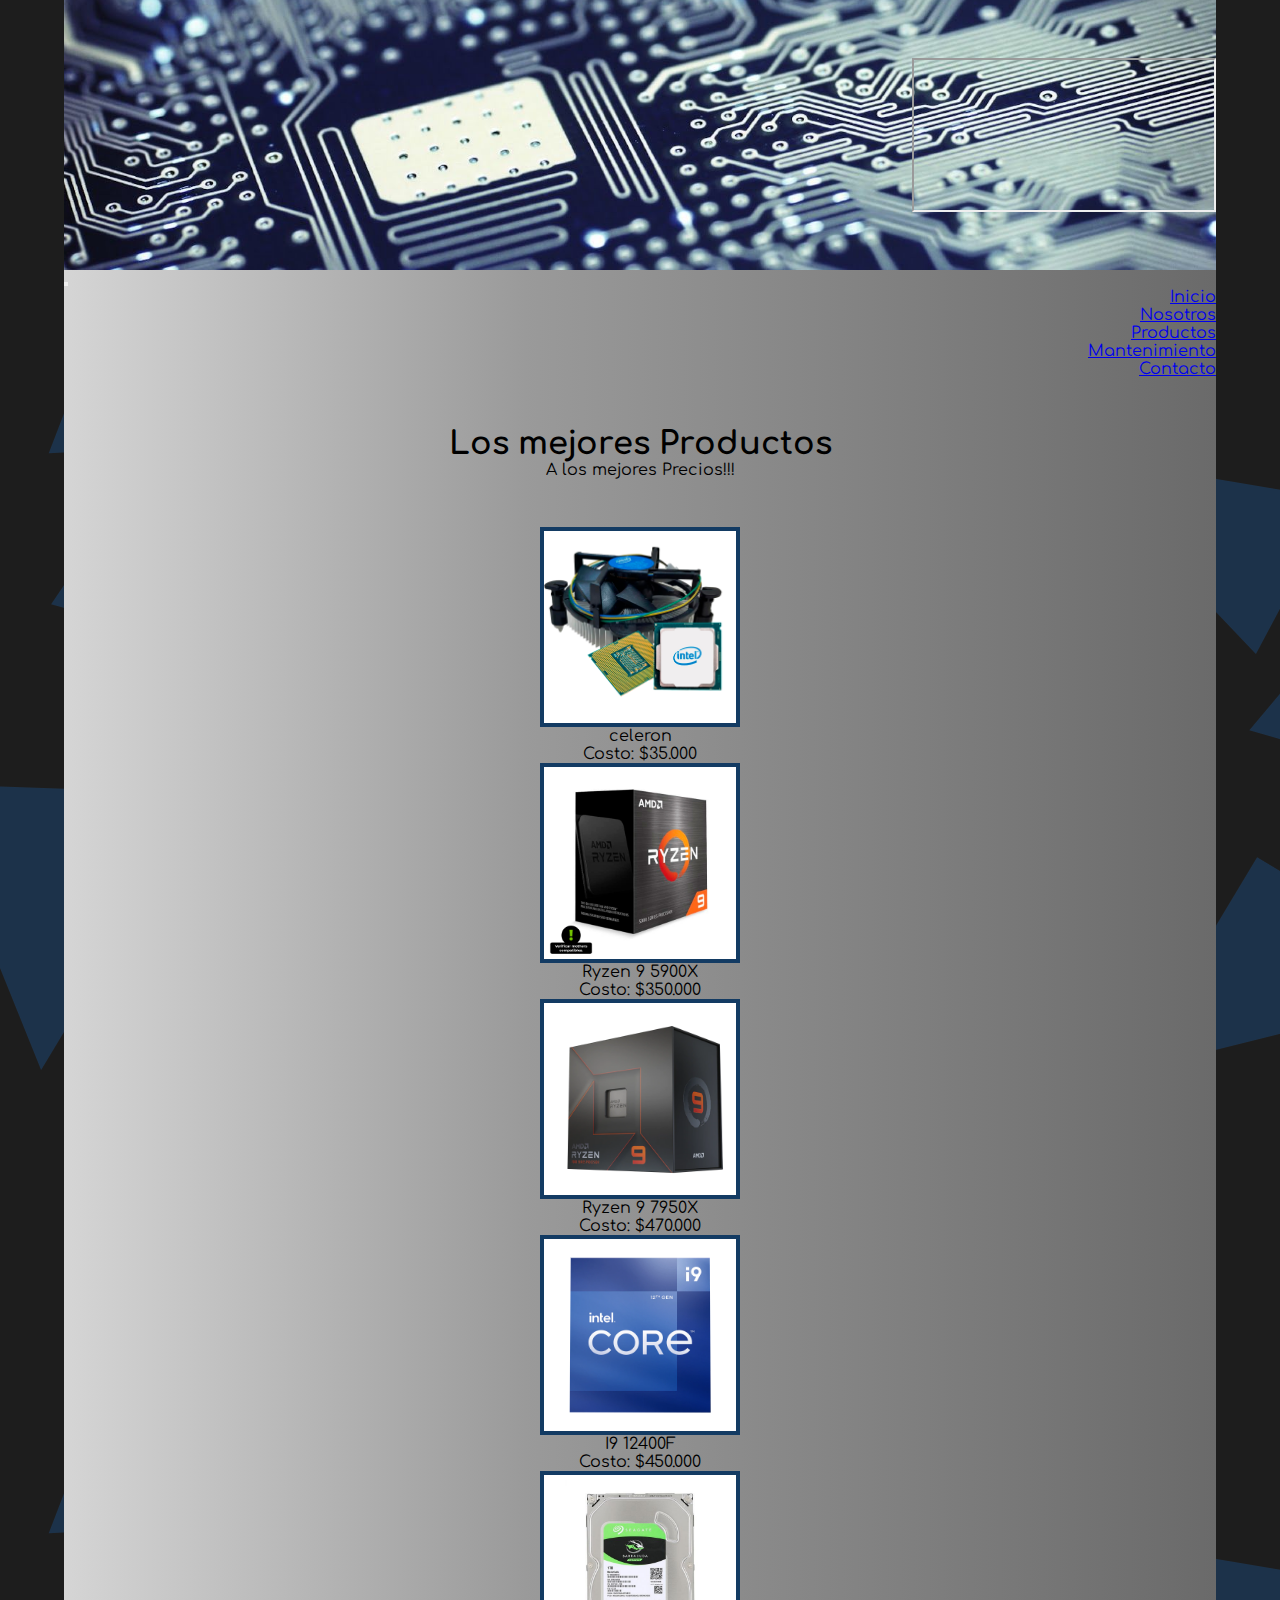
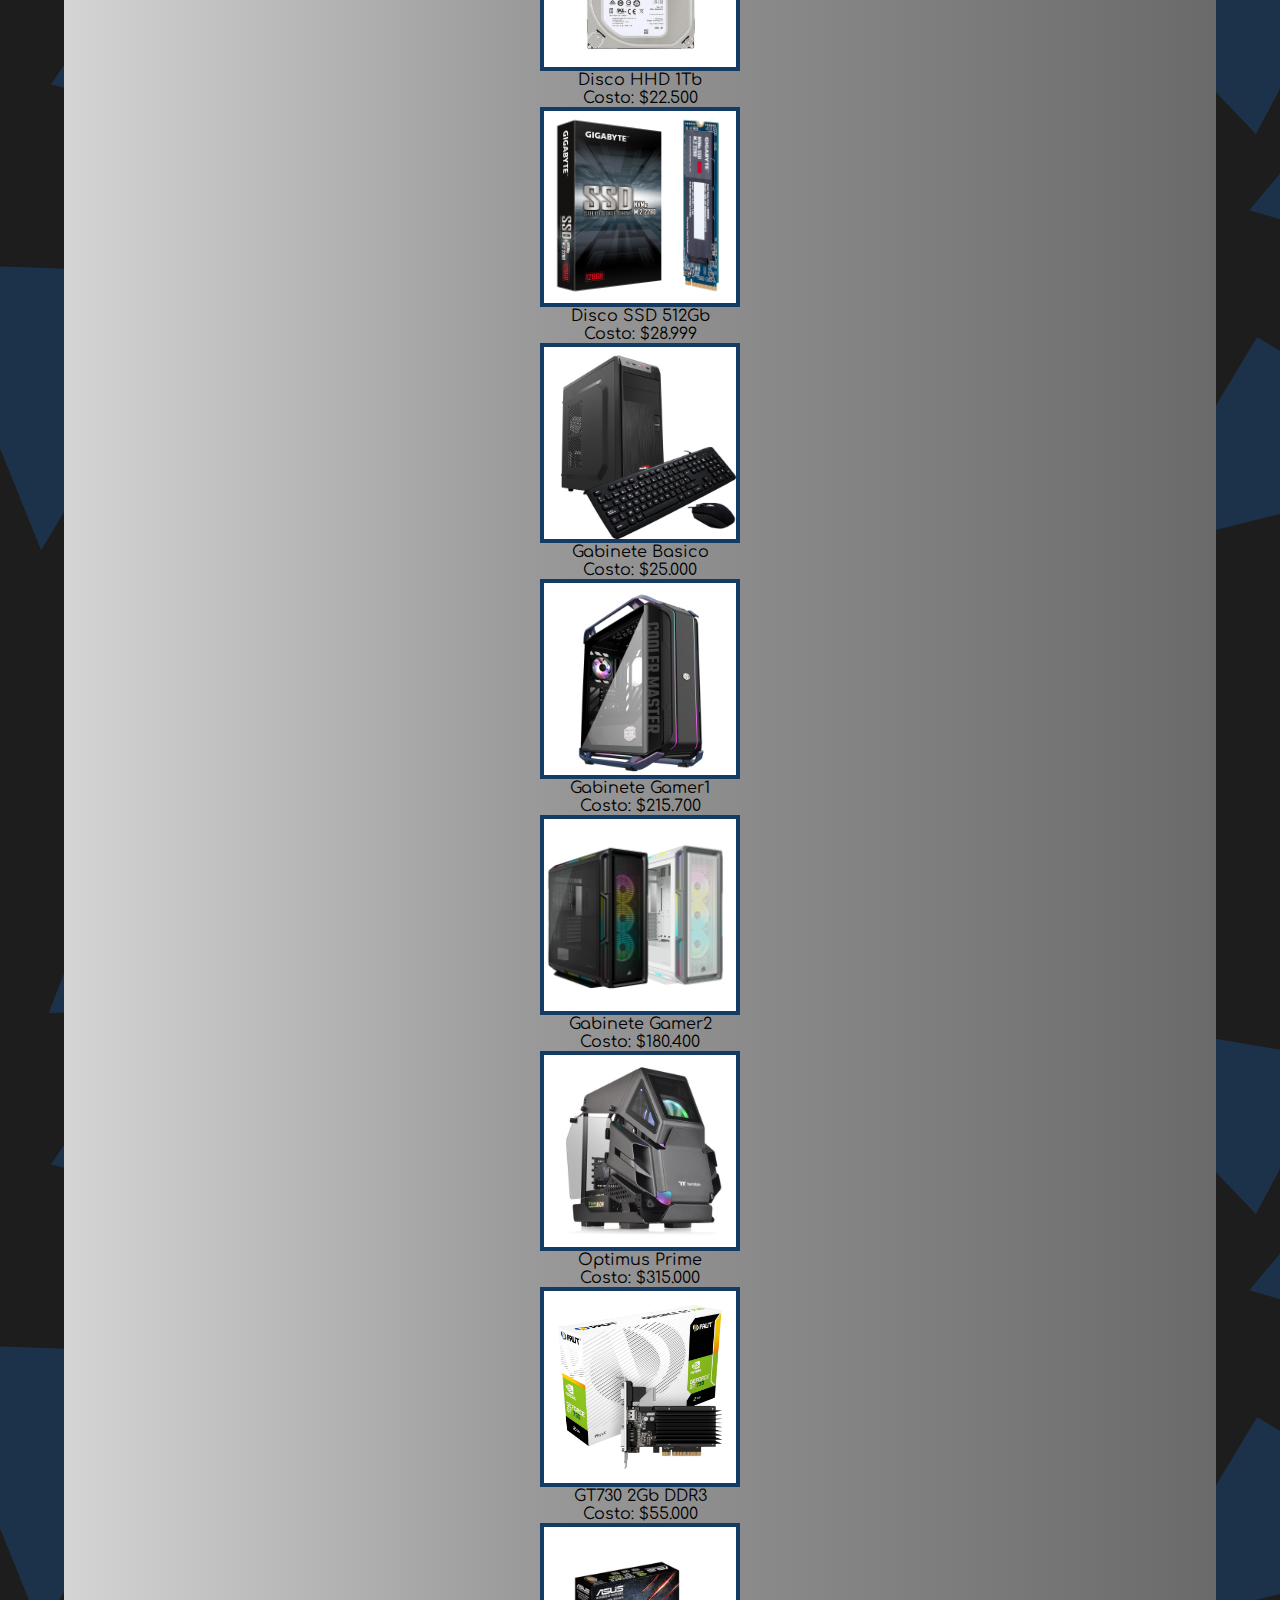
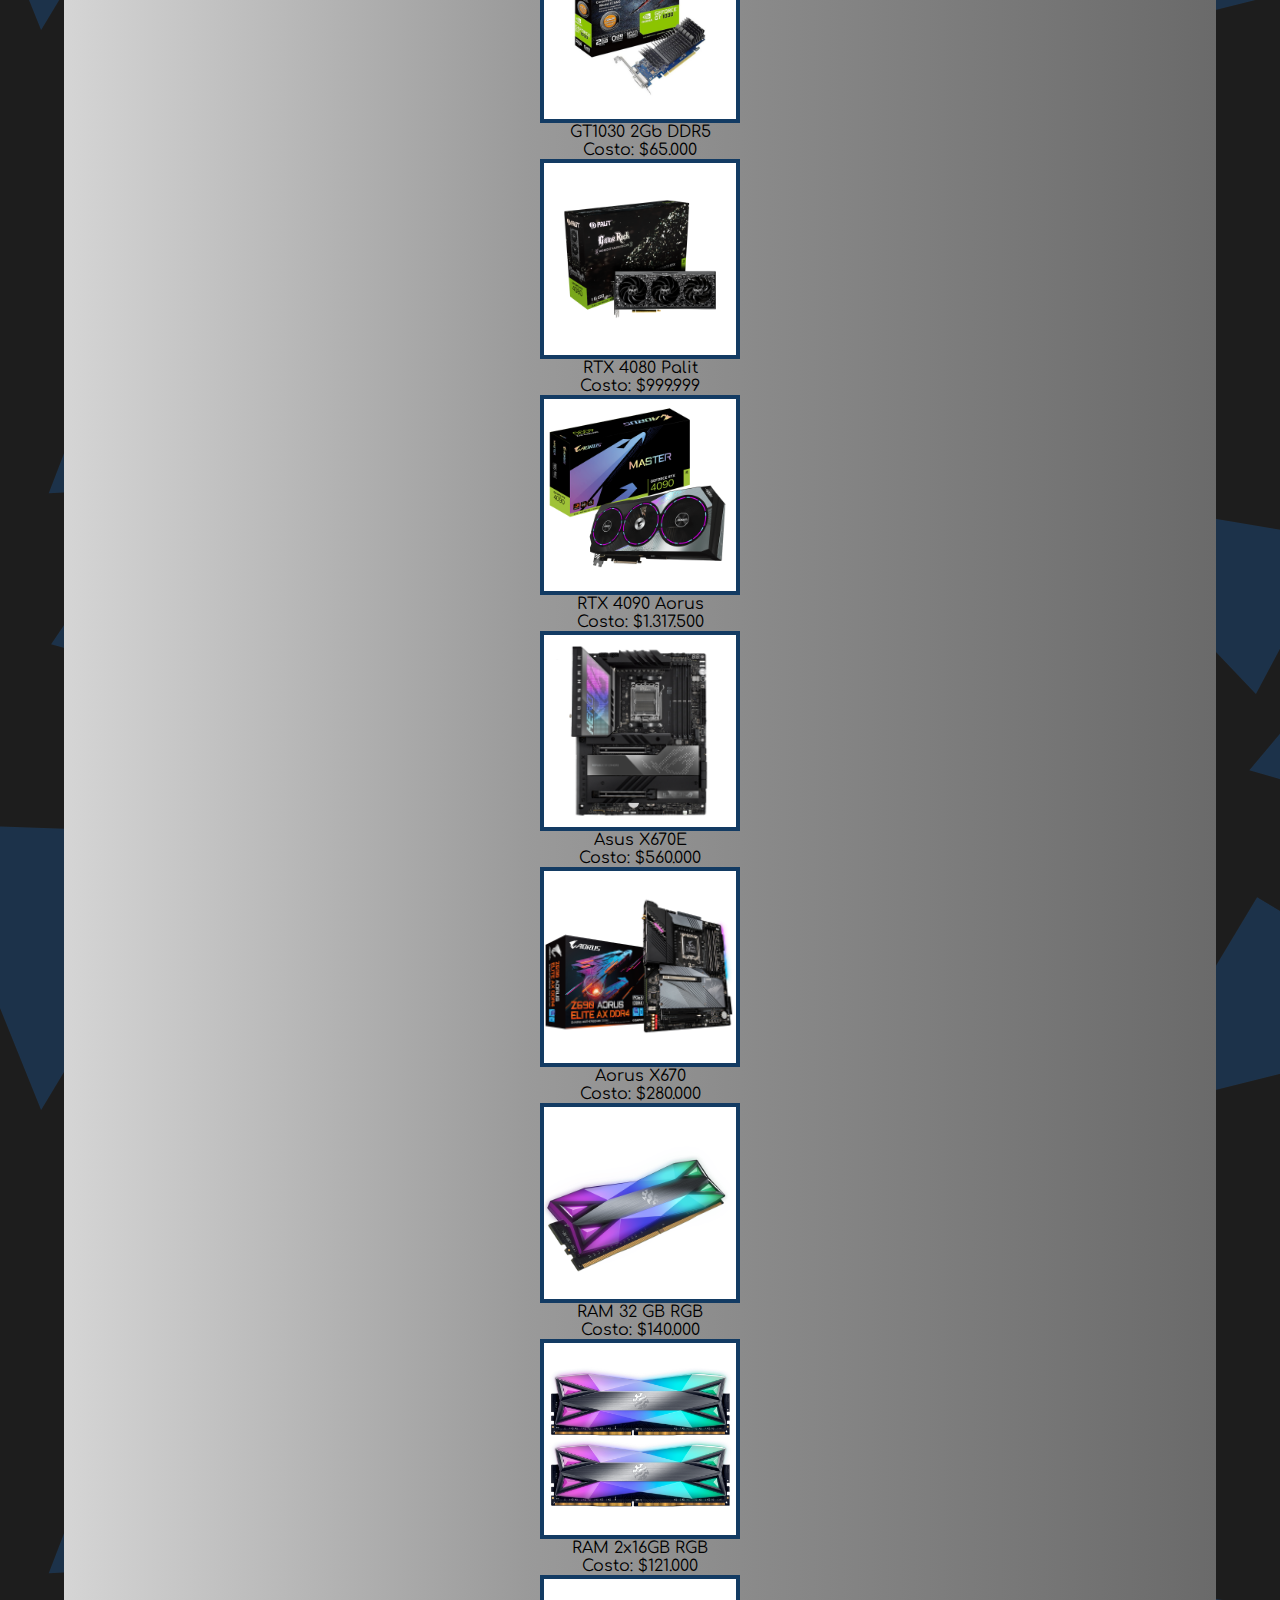
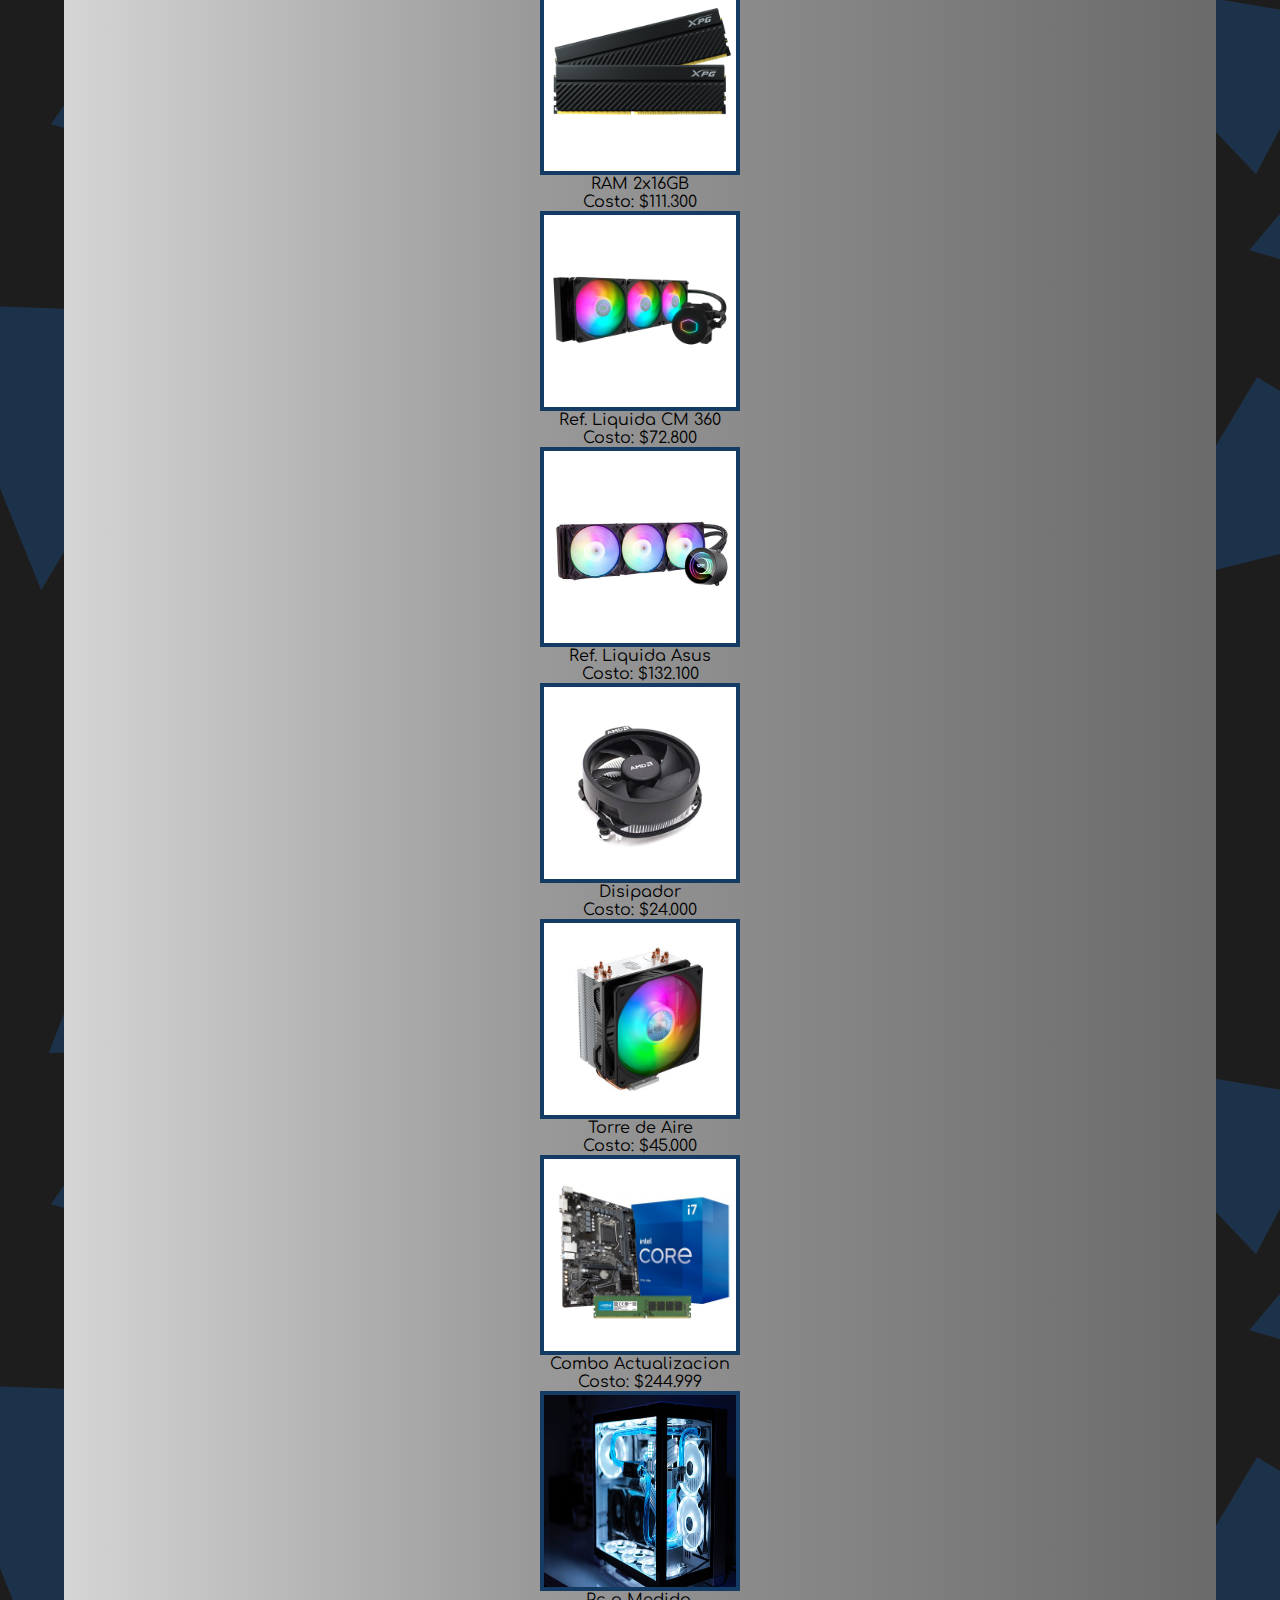
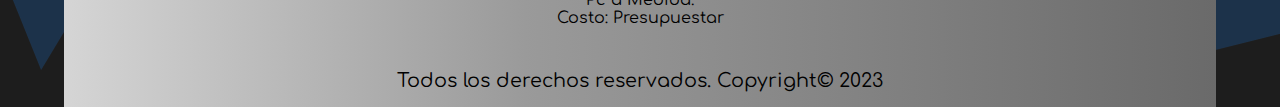
<file: pages/productos.html>
<!DOCTYPE html>
<html lang="en">

<head>
    <meta charset="UTF-8">
    <meta http-equiv="X-UA-Compatible" content="IE=edge">
    <meta name="viewport" content="width=device-width, initial-scale=1.0">
    <meta name="description" content="Catalogo de productos que puedes encontrar en nuestra tienda online">
    <meta name="keywords" content="productos, piezas, hardware, precios, stock">
    <link rel="preconnect" href="https://fonts.googleapis.com">
    <link rel="preconnect" href="https://fonts.gstatic.com" crossorigin>
    <link href="https://cdn.jsdelivr.net/npm/bootstrap@5.3.0-alpha3/dist/css/bootstrap.min.css" rel="stylesheet" integrity="sha384-KK94CHFLLe+nY2dmCWGMq91rCGa5gtU4mk92HdvYe+M/SXH301p5ILy+dN9+nJOZ" crossorigin="anonymous">
    <link href="https://fonts.googleapis.com/css2?family=Comfortaa:wght@300;400;500;600;700&display=swap"
        rel="stylesheet">
    <link rel="shortcut icon" href="../media/favicon.ico">
    <link rel="stylesheet" href="../css/style.css">
    <title>Vyrtux Hard - Catalogo</title>
</head>

<body>
    <header>
        <div class="bannerProductos">
            <iframe src="https://embed.lottiefiles.com/animation/92210"></iframe>
            <!-- Imagen de Fondo -->
        </div>
        <div class="navbarMio">
            <nav class="navbar navbar-expand-lg bg-body-tertiary">
                <div class="container-fluid">
                  <a class="navbar-brand"></a>
                  <button class="navbar-toggler" type="button" data-bs-toggle="collapse" data-bs-target="#navbarNav" aria-controls="navbarNav" aria-expanded="false" aria-label="Toggle navigation">
                    <span class="navbar-toggler-icon"></span>
                  </button>
                  <div class="collapse navbar-collapse" id="navbarNav">
                    <ul class="navbar-nav">
                      <li class="nav-item">
                        <a class="nav-link active" href="../index.html">Inicio</a>
                      </li>
                      <li class="nav-item">
                        <a class="nav-link" href="./nosotros.html">Nosotros</a>
                      </li>
                      <li class="nav-item">
                        <a class="nav-link" href="./productos.html">Productos</a>
                      </li>
                      <li class="nav-item">
                        <a class="nav-link" href="./mantenimiento.html">Mantenimiento</a>
                      </li>
                      <li class="nav-item">
                        <a class="nav-link" href="./contact.html">Contacto</a>
                      </li>
                    </ul>
                  </div>
                </div>
              </nav>
        </div>
    </header>
    <main>
        <section class="tittle2">
            <h1>Los mejores Productos</h1>
            <p>A los mejores Precios!!!</p>
        </section>
        <section class="lista-productos container-fluid">
                <div class="row">
                    <article class="producto col-sm-6 col-md-4 col-lg-3">
                        <img src="../media/celeron.png" alt="producto">
                        <p>celeron</p>
                        <p>Costo: $35.000</p>
                    </article>
                    <article class="producto col-sm-6 col-md-4 col-lg-3">
                        <img src="../media/r95900x.jpg" alt="producto">
                        <p>Ryzen 9 5900X</p>
                        <p>Costo: $350.000</p>
                    </article>
                    <article class="producto col-sm-6 col-md-4 col-lg-3">
                        <img src="../media/r97950x.png" alt="producto">
                        <p>Ryzen 9 7950X</p>
                        <p>Costo: $470.000</p>
                    </article>
                    <article class="producto col-sm-6 col-md-4 col-lg-3">
                        <img src="../media/i912va.png" alt="producto">
                        <p>I9 12400F</p>
                        <p>Costo: $450.000</p>
                    </article>
                    <article class="producto col-sm-6 col-md-4 col-lg-3">
                        <img src="../media/discohdd1.jpg" alt="producto">
                        <p>Disco HHD 1Tb</p>
                        <p>Costo: $22.500</p>
                    </article>
                    <article class="producto col-sm-6 col-md-4 col-lg-3">
                        <img src="../media/discossd2.png" alt="producto">
                        <p>Disco SSD 512Gb</p>
                        <p>Costo: $28.999</p>
                    </article>
                    <article class="producto col-sm-6 col-md-4 col-lg-3">
                        <img src="../media/gabinete1.png" alt="producto">
                        <p>Gabinete Basico</p>
                        <p>Costo: $25.000</p>
                    </article>
                    <article class="producto col-sm-6 col-md-4 col-lg-3">
                        <img src="../media/gabinete2.png" alt="producto">
                        <p>Gabinete Gamer1</p>
                        <p>Costo: $215.700</p>
                    </article>
                    <article class="producto col-sm-6 col-md-4 col-lg-3">
                        <img src="../media/gabinete3.png" alt="producto">
                        <p>Gabinete Gamer2</p>
                        <p>Costo: $180.400</p>
                    </article>
                    <article class="producto col-sm-6 col-md-4 col-lg-3">
                        <img src="../media/gabinete4.png" alt="producto">
                        <p>Optimus Prime</p>
                        <p>Costo: $315.000</p>
                    </article>
                    <article class="producto col-sm-6 col-md-4 col-lg-3">
                        <img src="../media/gt730.png" alt="producto">
                        <p>GT730 2Gb DDR3</p>
                        <p>Costo: $55.000</p>
                    </article>
                    <article class="producto col-sm-6 col-md-4 col-lg-3">
                        <img src="../media/gtx1030.png" alt="producto">
                        <p>GT1030 2Gb DDR5</p>
                        <p>Costo: $65.000</p>
                    </article>
                    <article class="producto col-sm-6 col-md-4 col-lg-3">
                        <img src="../media/rtx4080palit.png" alt="producto">
                        <p>RTX 4080 Palit</p>
                        <p>Costo: $999.999</p>
                    </article>
                    <article class="producto col-sm-6 col-md-4 col-lg-3">
                        <img src="../media/rtx4090aorus.png" alt="producto">
                        <p>RTX 4090 Aorus</p>
                        <p>Costo: $1.317.500</p>
                    </article>
                    <article class="producto col-sm-6 col-md-4 col-lg-3">
                        <img src="../media/mother1.png" alt="producto">
                        <p>Asus X670E</p>
                        <p>Costo: $560.000</p>
                    </article>
                    <article class="producto col-sm-6 col-md-4 col-lg-3">
                        <img src="../media/mother2.png" alt="producto">
                        <p>Aorus X670</p>
                        <p>Costo: $280.000</p>
                    </article>
                    <article class="producto col-sm-6 col-md-4 col-lg-3">
                        <img src="../media/ram32rgb.png" alt="producto">
                        <p>RAM 32 GB RGB</p>
                        <p>Costo: $140.000</p>
                    </article>
                    <article class="producto col-sm-6 col-md-4 col-lg-3">
                        <img src="../media/ramx2-16rgb.png" alt="producto">
                        <p>RAM 2x16GB RGB</p>
                        <p>Costo: $121.000</p>
                    </article>
                    <article class="producto col-sm-6 col-md-4 col-lg-3">
                        <img src="../media/ramx2-16.png" alt="producto">
                        <p>RAM 2x16GB</p>
                        <p>Costo: $111.300</p>
                    </article>
                    <article class="producto col-sm-6 col-md-4 col-lg-3">
                        <img src="../media/ref1.png" alt="producto">
                        <p>Ref. Liquida CM 360</p>
                        <p>Costo: $72.800</p>
                    </article>
                    <article class="producto col-sm-6 col-md-4 col-lg-3">
                        <img src="../media/ref2.jpg" alt="producto">
                        <p>Ref. Liquida Asus</p>
                        <p>Costo: $132.100</p>
                    </article>
                    <article class="producto col-sm-6 col-md-4 col-lg-3">
                        <img src="../media/ref3.png" alt="producto">
                        <p>Disipador</p>
                        <p>Costo: $24.000</p>
                    </article>
                    <article class="producto col-sm-6 col-md-4 col-lg-3">
                        <img src="../media/ref4.jpg" alt="producto">
                        <p>Torre de Aire</p>
                        <p>Costo: $45.000</p>
                    </article>
                    <article class="producto col-sm-6 col-md-4 col-lg-3">
                        <img src="../media/combo.png" alt="producto">
                        <p>Combo Actualizacion</p>
                        <p>Costo: $244.999</p>
                    </article>
                    <article class="producto col-sm-6 col-md-4 col-lg-3">
                        <img src="../media/pc-gamer.jpg" alt="producto">
                        <p>Pc a Medida.</p>
                        <p>Costo: Presupuestar</p>
                    </article>
                </div>
        </section>
    </main>
    <footer>
        <p>Todos los derechos reservados. Copyright© 2023</p>
    </footer>
    <script src="https://cdn.jsdelivr.net/npm/bootstrap@5.3.0-alpha3/dist/js/bootstrap.bundle.min.js" integrity="sha384-ENjdO4Dr2bkBIFxQpeoTz1HIcje39Wm4jDKdf19U8gI4ddQ3GYNS7NTKfAdVQSZe" crossorigin="anonymous"></script>
</body>

</html>
</file>
<file: css/style.css>
body {
  width: 90vw;
  margin: auto;
  min-height: 100vh;
  position: relative;
  padding-bottom: 80px;
  background: #d5d5d5;
  background: linear-gradient(90deg, #d5d5d5 0%, #9a9a9a 40%, #6a6a6a 100%); }

footer {
  font-size: 1.2rem;
  position: absolute;
  bottom: 0;
  width: 90vw;
  margin: auto;
  text-align: center;
  padding: 1rem;
  background: #d5d5d5;
  background: linear-gradient(90deg, #d5d5d5 0%, #9a9a9a 40%, #6a6a6a 100%); }

header .banner {
  display: flex;
  flex-direction: column;
  align-items: end;
  justify-content: center;
  background-image: url(../media/12545-tecnologia.jpg);
  background-position: center;
  background-size: cover;
  background-repeat: no-repeat;
  width: 90vw;
  height: 30vh; }

header .bannerNosotros {
  display: flex;
  flex-direction: column;
  align-items: end;
  justify-content: center;
  background-image: url(../media/2-tecnologia.jpg);
  background-position: center;
  background-size: cover;
  background-repeat: no-repeat;
  width: 90vw;
  height: 30vh; }

header .bannerProductos {
  display: flex;
  flex-direction: column;
  align-items: end;
  justify-content: center;
  background-image: url(../media/3-tecnologia.jpg);
  background-position: center;
  background-size: cover;
  background-repeat: no-repeat;
  width: 90vw;
  height: 30vh; }

header .bannerMantenimiento {
  display: flex;
  flex-direction: column;
  align-items: end;
  justify-content: center;
  background-image: url(../media/5-tecnologia.jpg);
  background-position: center;
  background-size: cover;
  background-repeat: no-repeat;
  width: 90vw;
  height: 30vh; }

header .bannerContacto {
  display: flex;
  flex-direction: column;
  align-items: end;
  justify-content: center;
  background-image: url(../media/4-tecnologia.jpg);
  background-position: center;
  background-size: cover;
  background-repeat: no-repeat;
  width: 90vw;
  height: 30vh; }

header nav {
  background: #d5d5d5;
  background: linear-gradient(90deg, #d5d5d5 0%, #9a9a9a 40%, #6a6a6a 100%); }
  header nav ul {
    list-style: none;
    text-align: right; }
    header nav ul li .nav-item {
      margin: 0px 1rem;
      padding: 0.2rem;
      font-size: 1.2rem; }
    header nav ul li:hover {
      background-color: #133b63;
      color: white;
      border-radius: 10px; }

main .pregunta {
  text-align: center;
  margin: 2rem 0rem; }

main .video {
  display: flex;
  flex-direction: row;
  justify-content: center;
  margin: 3rem 0rem;
  padding: 5px; }

main .eleccion {
  width: 90%;
  margin: auto;
  text-align: justify; }

main .tittle {
  text-align: center;
  margin-top: 3rem; }

main .slogan {
  text-align: center;
  margin: 2rem auto;
  background-color: #38acbc;
  max-width: fit-content; }

main .service {
  margin: 5rem auto;
  width: 80%;
  text-align: justify; }

main iframe {
  border: #133b63 3px solid;
  padding: 3px; }

main .alerta {
  text-align: center;
  margin: 2rem 0rem; }

main .tittle2 {
  text-align: center;
  margin: 3rem auto; }

main .producto {
  display: flex;
  flex-direction: column;
  align-items: center;
  justify-content: center;
  text-align: center; }
  main .producto img {
    width: 200px;
    height: 200px;
    border: #133b63 4px solid;
    background-color: white; }
    main .producto img:hover {
      animation: osil 2s infinite; }

main .carousel-caption p {
  text-shadow: #000000 2px 2px 2px; }

main form {
  width: 80%;
  align-items: center;
  margin: 2rem auto;
  font-size: 1.2rem;
  font-weight: 700; }
  main form legend {
    text-align: center; }
  main form div {
    margin: 1rem; }
    main form div .sexo {
      margin: 0 10px; }
    main form div .datos {
      text-align: center;
      width: 100%; }
    main form div input {
      border-radius: 10px;
      border: 1px solid #000000;
      padding: 0.6rem 0.6rem; }
    main form div .botones {
      margin: 0px 2rem;
      padding: 0.5rem;
      font-size: 1.2rem; }
      main form div .botones:hover {
        background-color: #133b63;
        color: white; }
    main form div textarea {
      border-radius: 10px;
      border: 1px solid #000000;
      padding: 0.3rem 0.6rem;
      display: block;
      width: 100%;
      margin: 1rem 0px; }
    main form div select {
      border-radius: 10px;
      border: 1px solid #000000;
      padding: 0.4rem 0.6rem;
      font-size: 1.2rem;
      font-weight: 700; }

@keyframes osil {
  0% {
    transform: rotate(0deg); }
  25% {
    transform: rotate(5deg); }
  50% {
    transform: rotate(-5deg); }
  75% {
    transform: rotate(5deg); }
  100% {
    transform: rotate(0deg); } }

* {
  margin: 0;
  padding: 0;
  box-sizing: border-box;
  font-family: 'Comfortaa', cursive; }

html {
  background-image: url(../media/fondoAnimado.svg); }
</file>
